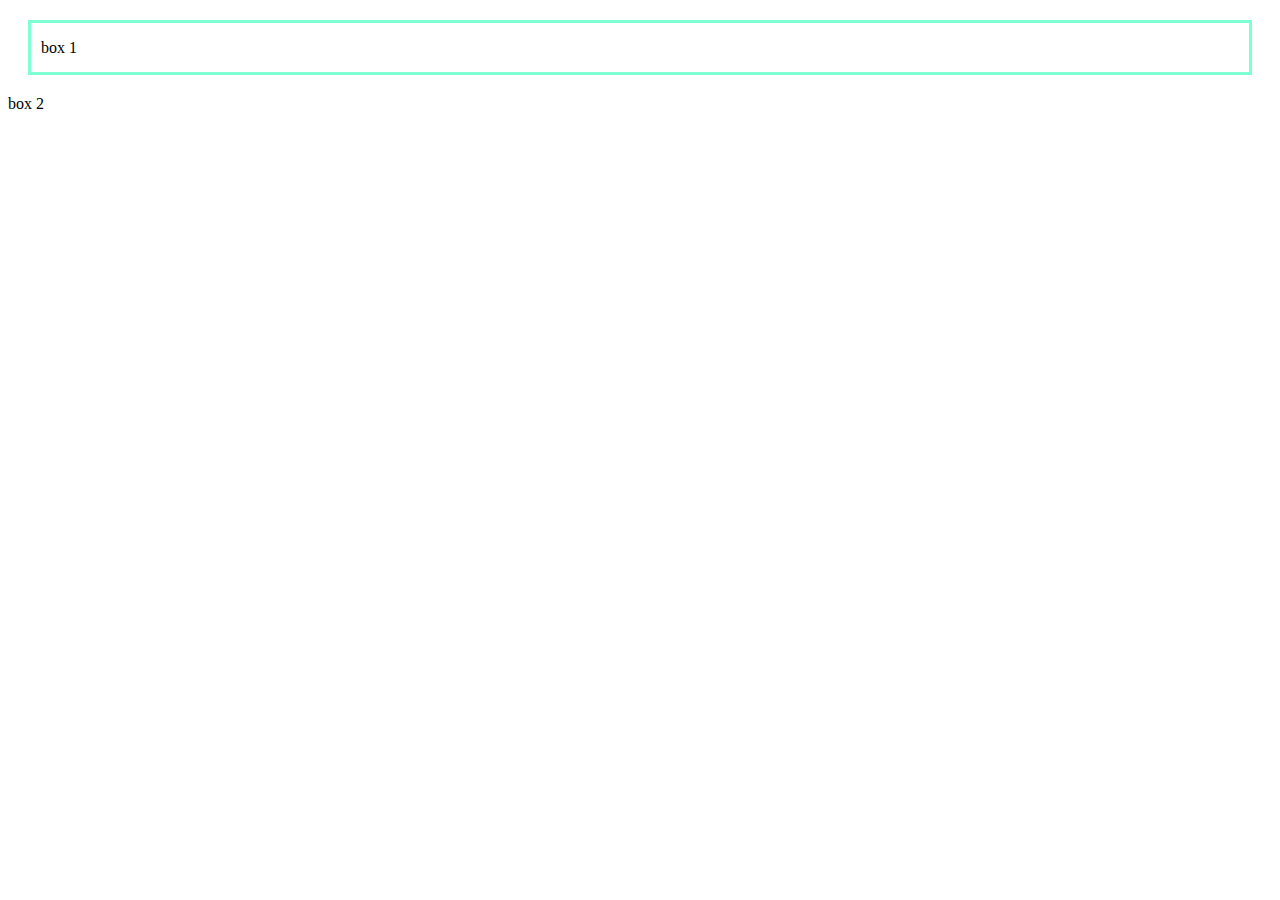
<file: box.html>
<!DOCTYPE html>
<html lang="en">
  <head>
    <meta charset="UTF-8" />
    <meta name="viewport" content="width=device-width, initial-scale=1.0" />
    <title>Document</title>
    <link rel="stylesheet" href="./css/box.css" />
  </head>
  <body>
    <div id="one">box 1</div>
    <div id="two">box 2</div>
  </body>

</html>
</file>
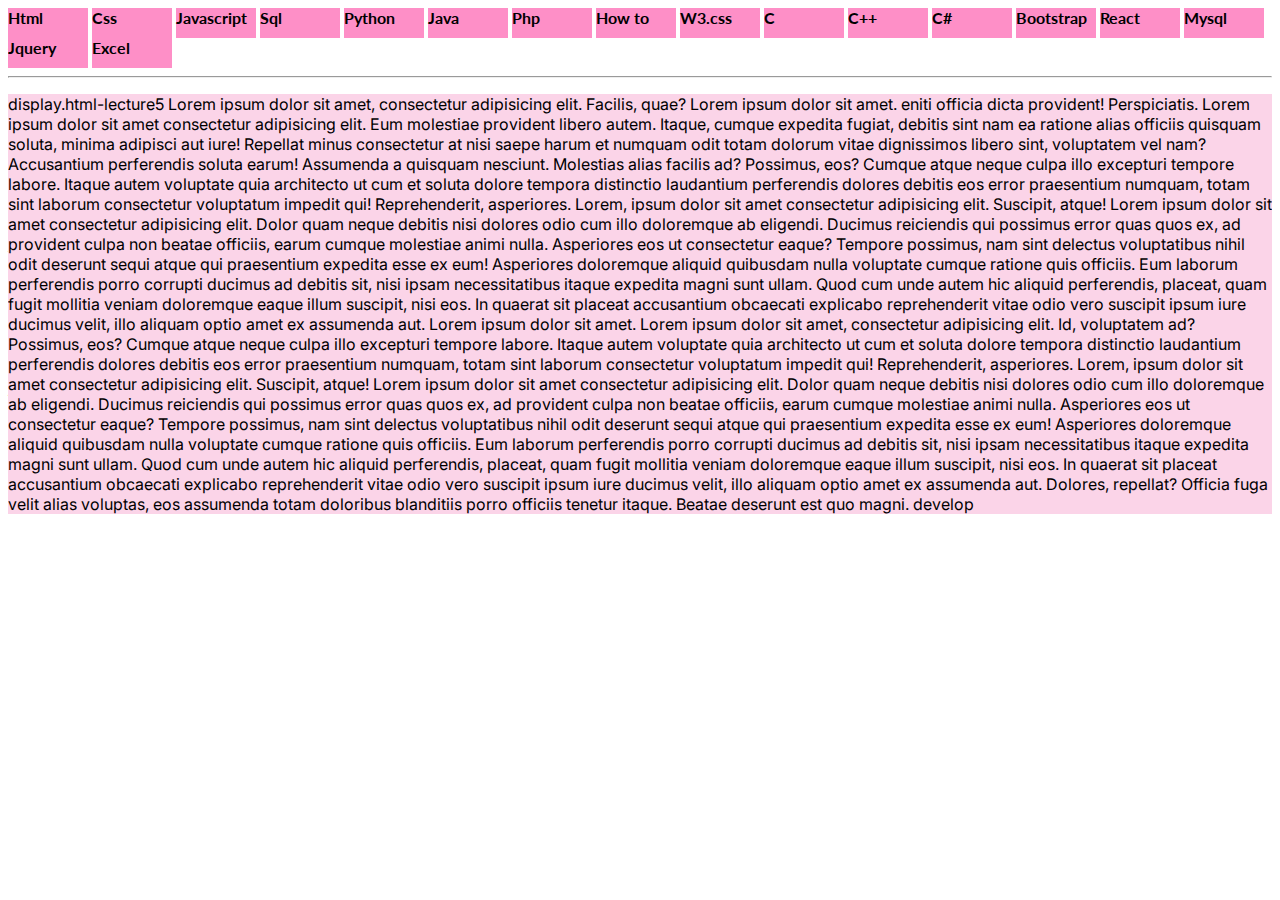
<file: display.html>
<!DOCTYPE html>
<html lang="en">
  <head>
    <meta charset="UTF-8" />
    <meta name="viewport" content="width=device-width, initial-scale=1.0" />
    <title>Document</title>
    <link rel="stylesheet" href="./css/display.css" />
    <link rel="preconnect" href="https://fonts.googleapis.com" />
    <link rel="preconnect" href="https://fonts.gstatic.com" crossorigin />
    <link
      href="https://fonts.googleapis.com/css2?family=Inter:ital,opsz,wght@0,14..32,100..900;1,14..32,100..900&family=Lato:ital,wght@0,100;0,300;0,400;0,700;0,900;1,100;1,300;1,400;1,700;1,900&display=swap"
      rel="stylesheet"
    />
  </head>
  <body>
    <div>Html</div>
    <div>Css</div>
    <div>Javascript</div>
    <div>Sql</div>
    <div>Python</div>
    <div>Java</div>
    <div>Php</div>
    <div>How to</div>
    <div>W3.css</div>
    <div>C</div>
    <div>C++</div>
    <div>C#</div>
    <div>Bootstrap</div>
    <div>React</div>
    <div>Mysql</div>
    <div>Jquery</div>
    <div>Excel</div>
    <hr />

    <p>
      display.html-lecture5
      Lorem ipsum dolor sit amet, consectetur adipisicing elit. Facilis, quae?
      Lorem ipsum dolor sit amet.
      eniti officia dicta provident! Perspiciatis. Lorem
      ipsum dolor sit amet consectetur adipisicing elit. Eum molestiae provident
      libero autem. Itaque, cumque expedita fugiat, debitis sint nam ea ratione
      alias officiis quisquam soluta, minima adipisci aut iure! Repellat minus
      consectetur at nisi saepe harum et numquam odit totam dolorum vitae
      dignissimos libero sint, voluptatem vel nam? Accusantium perferendis
      soluta earum! Assumenda a quisquam nesciunt. Molestias alias facilis ad?
      Possimus, eos? Cumque atque neque culpa illo excepturi tempore labore.
      Itaque autem voluptate quia architecto ut cum et soluta dolore tempora
      distinctio laudantium perferendis dolores debitis eos error praesentium
      numquam, totam sint laborum consectetur voluptatum impedit qui!
      Reprehenderit, asperiores. Lorem, ipsum dolor sit amet consectetur
      adipisicing elit. Suscipit, atque! Lorem ipsum dolor sit amet consectetur
      adipisicing elit. Dolor quam neque debitis nisi dolores odio cum illo
      doloremque ab eligendi. Ducimus reiciendis qui possimus error quas quos
      ex, ad provident culpa non beatae officiis, earum cumque molestiae animi
      nulla. Asperiores eos ut consectetur eaque? Tempore possimus, nam sint
      delectus voluptatibus nihil odit deserunt sequi atque qui praesentium
      expedita esse ex eum! Asperiores doloremque aliquid quibusdam nulla
      voluptate cumque ratione quis officiis. Eum laborum perferendis porro
      corrupti ducimus ad debitis sit, nisi ipsam necessitatibus itaque expedita
      magni sunt ullam. Quod cum unde autem hic aliquid perferendis, placeat,
      quam fugit mollitia veniam doloremque eaque illum suscipit, nisi eos. In
      quaerat sit placeat accusantium obcaecati explicabo reprehenderit vitae
      odio vero suscipit ipsum iure ducimus velit, illo aliquam optio amet ex
      assumenda aut.
      Lorem ipsum dolor sit amet. Lorem ipsum dolor sit amet, consectetur
      adipisicing elit. Id, voluptatem ad? Possimus, eos? Cumque atque neque
      culpa illo excepturi tempore labore. Itaque autem voluptate quia
      architecto ut cum et soluta dolore tempora distinctio laudantium
      perferendis dolores debitis eos error praesentium numquam, totam sint
      laborum consectetur voluptatum impedit qui! Reprehenderit, asperiores.
      Lorem, ipsum dolor sit amet consectetur adipisicing elit. Suscipit, atque!
      Lorem ipsum dolor sit amet consectetur adipisicing elit. Dolor quam neque
      debitis nisi dolores odio cum illo doloremque ab eligendi. Ducimus
      reiciendis qui possimus error quas quos ex, ad provident culpa non beatae
      officiis, earum cumque molestiae animi nulla. Asperiores eos ut
      consectetur eaque? Tempore possimus, nam sint delectus voluptatibus nihil
      odit deserunt sequi atque qui praesentium expedita esse ex eum! Asperiores
      doloremque aliquid quibusdam nulla voluptate cumque ratione quis officiis.
      Eum laborum perferendis porro corrupti ducimus ad debitis sit, nisi ipsam
      necessitatibus itaque expedita magni sunt ullam. Quod cum unde autem hic
      aliquid perferendis, placeat, quam fugit mollitia veniam doloremque eaque
      illum suscipit, nisi eos. In quaerat sit placeat accusantium obcaecati
      explicabo reprehenderit vitae odio vero suscipit ipsum iure ducimus velit,
      illo aliquam optio amet ex assumenda aut. Dolores, repellat? Officia fuga
      velit alias voluptas, eos assumenda totam doloribus blanditiis porro
      officiis tenetur itaque. Beatae deserunt est quo magni. develop
    </p>
  </body>
</html>
</file>
<file: css/box.css>
#one {
    /* padding-top: 10px;
    padding-bottom: 10px;
    padding-left: 20px;
    padding-right: 20px;
     */
     padding: 16px 20px 15px 10px;
     /* border-style: groove solid;
     border-width: 3px;
     border-color: aquamarine; */
     border: 3px solid aquamarine;
     margin: 20px;
}
</file>
<file: css/display.css>
div { 
display: inline-block;
width: 80px;
height: 30px;
background-color: rgb(254, 143, 199);
}
p{
   font-family: "inter", sans-serif; 
   font-weight: 400;
   background-color: rgb(251, 212, 232);
}
div { 
font-family: "Lato", sans-serif;
font-weight: 700;
font-size: medium;
}
</file>
